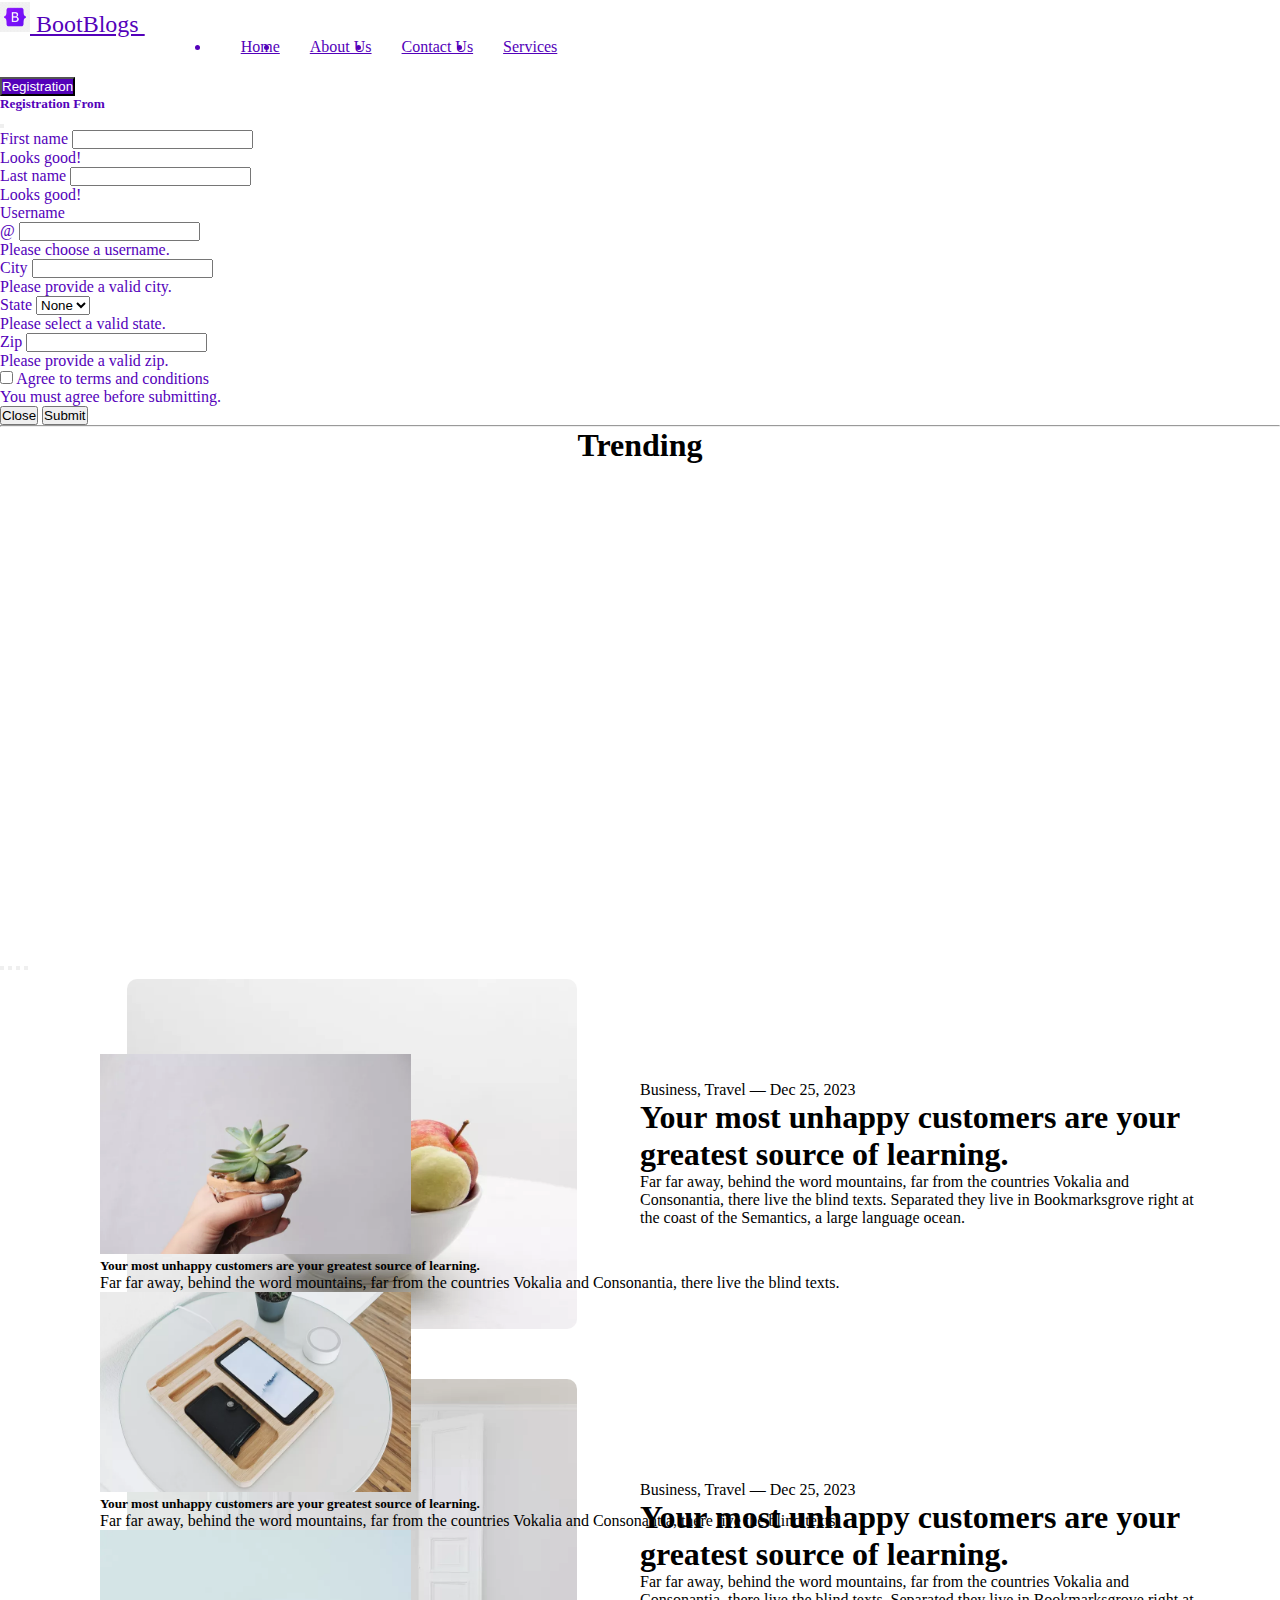
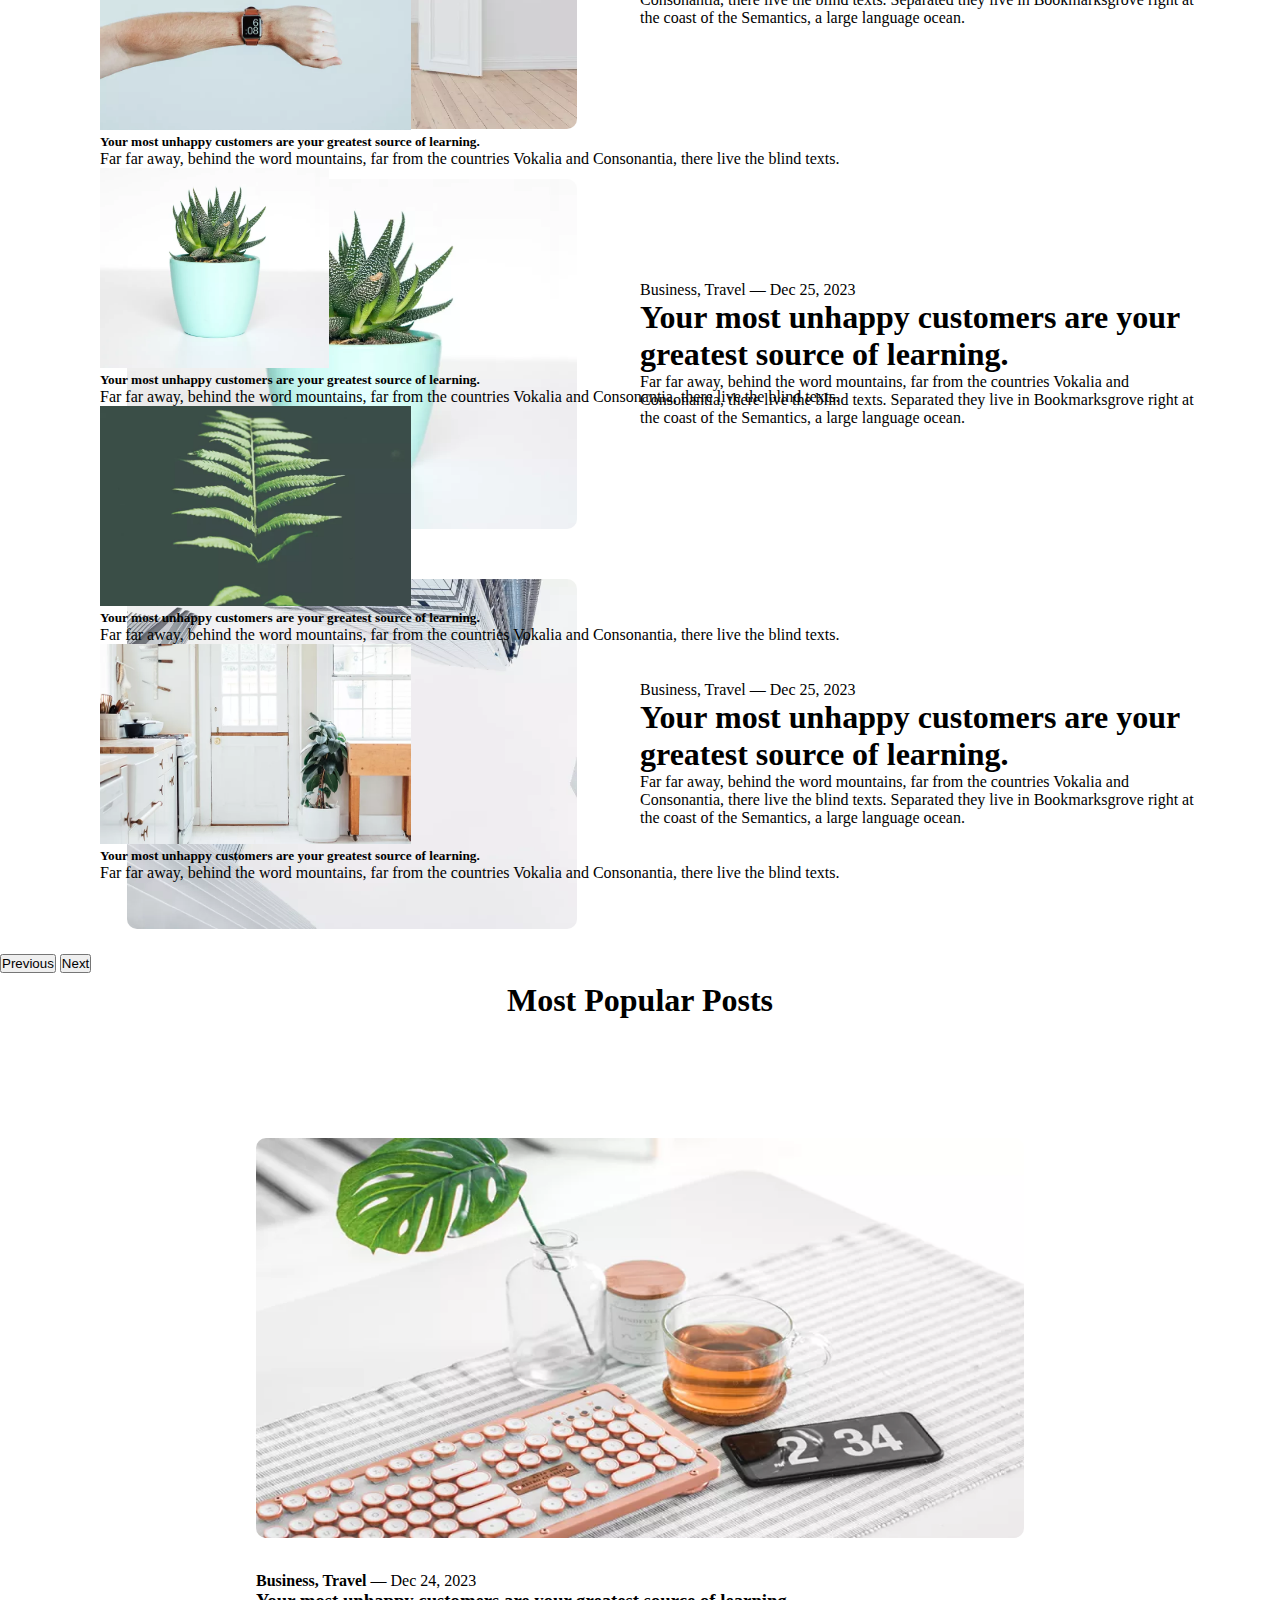
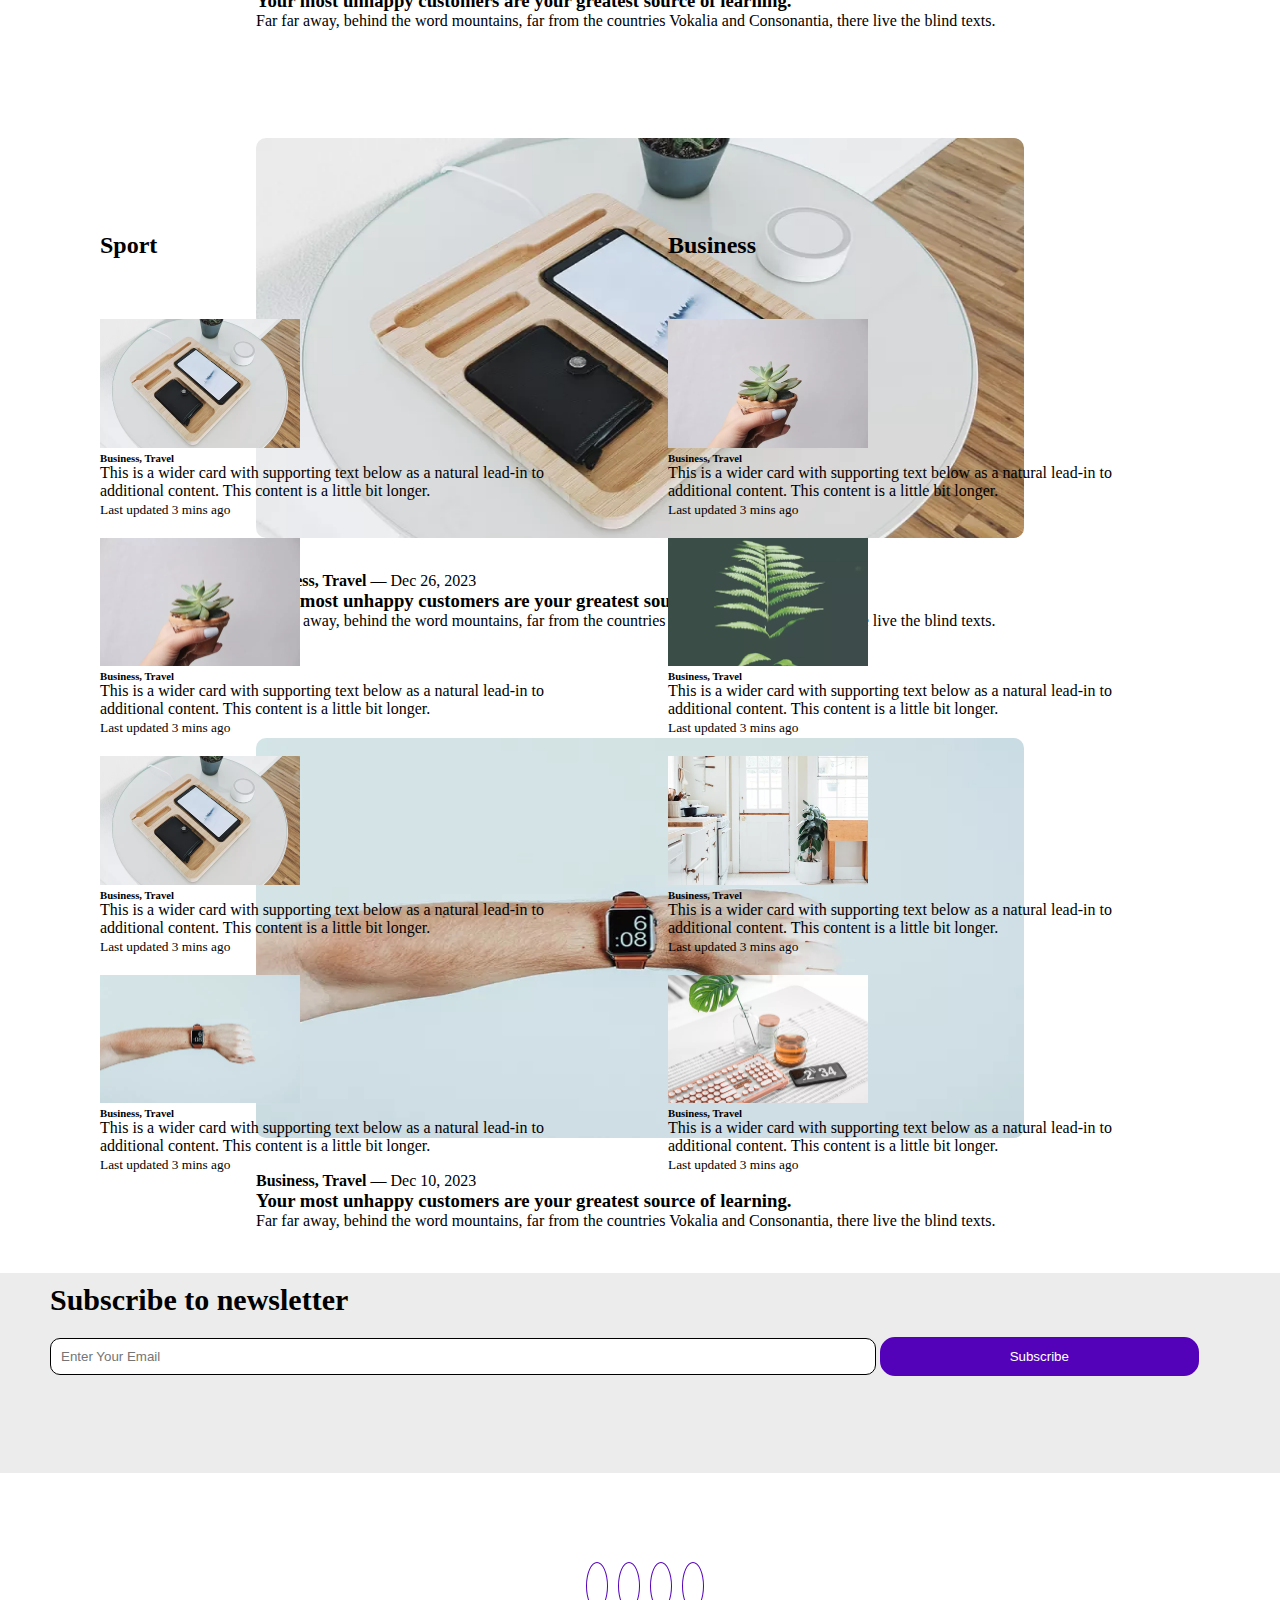
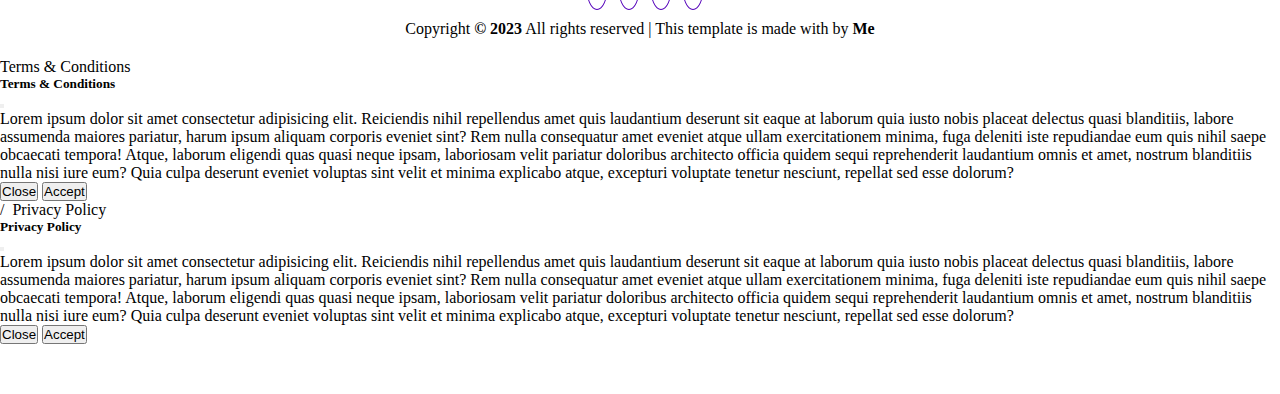
<file: Project01/index.html>
<!doctype html>
<html lang="en">

<head>
  <!-- Required meta tags -->
  <meta charset="utf-8">
  <meta name="viewport" content="width=device-width, initial-scale=1">

  <!-- Font awesome CDN -->

  <link rel="stylesheet" href="https://cdnjs.cloudflare.com/ajax/libs/font-awesome/6.5.1/css/all.min.css"
    integrity="sha512-DTOQO9RWCH3ppGqcWaEA1BIZOC6xxalwEsw9c2QQeAIftl+Vegovlnee1c9QX4TctnWMn13TZye+giMm8e2LwA=="
    crossorigin="anonymous" referrerpolicy="no-referrer" />

  <!-- Bootstrap CSS -->
  <link href="https://cdn.jsdelivr.net/npm/bootstrap@5.0.2/dist/css/bootstrap.min.css" rel="stylesheet"
    integrity="sha384-EVSTQN3/azprG1Anm3QDgpJLIm9Nao0Yz1ztcQTwFspd3yD65VohhpuuCOmLASjC" crossorigin="anonymous">
  <!-- External style sheet -->
  <link rel="stylesheet" href="index.css">

  <title>BootBlog</title>
</head>

<body>

  <!-- Nav Bar -->
  <header>
    <nav class="navbar navbar-expand-lg">
      <div class="container-fluid">
        <a class="navbar-brand" href="#">
          <img src="\Project01\Assets\download.png" alt="" width="30" height="30" class="d-inline-block align-text-top">
          BootBlogs
        </a>
        <button class="navbar-toggler" type="button" data-bs-toggle="collapse" data-bs-target="#navbarTogglerDemo02"
          aria-controls="navbarTogglerDemo02" aria-expanded="false" aria-label="Toggle navigation">
          <!-- <span class="navbar-toggler-icon"></span> -->
          <i class="fa-solid fa-bars"></i>

        </button>
        <div class="collapse navbar-collapse" id="navbarTogglerDemo02">
          <ul class="navbar-nav me-auto mb-2 mb-lg-0">
            <li class="nav-item">
              <a class="nav-link active" aria-current="page" href="index.html">Home</a>
            </li>
            <li class="nav-item">
              <a class="nav-link" href="index.html">About Us</a>
            </li>
            <li class="nav-item">
              <a class="nav-link" href="index.html">Contact Us</a>
            </li>
            <li class="nav-item">
              <a class="nav-link" href="index.html">Services</a>
            </li>
          </ul>
          <div class="social-icons">
            <i class="fa-brands fa-twitter"></i>
            <i class="fa-brands fa-facebook"></i>
            <i class="fa-brands fa-instagram"></i>




          </div>
          <!-- <form class="d-flex">
                  <input class="form-control me-2" type="search" placeholder="Search" aria-label="Search">
                  <button class="btn btn-outline-success" type="submit">Search</button>
                </form> -->
          <!-- Button trigger modal -->
          <button type="button" class="btn Registered-btn" data-bs-toggle="modal" data-bs-target="#staticBackdrop">
            Registration
          </button>

          <!-- Modal -->
          <div class="modal fade" id="staticBackdrop" data-bs-backdrop="static" data-bs-keyboard="false" tabindex="-1"
            aria-labelledby="staticBackdropLabel" aria-hidden="true">
            <div class="modal-dialog">
              <div class="modal-content">
                <div class="modal-header">
                  <h5 class="modal-title" id="staticBackdropLabel">Registration From</h5>
                  <button type="button" class="btn-close" data-bs-dismiss="modal" aria-label="Close"></button>
                </div>
                <div class="modal-body">
                  <form class="row g-3 needs-validation fromtag" novalidate>
                    <div class="col-md-4">
                      <label for="validationCustom01" class="form-label">First name</label>
                      <input type="text" class="form-control" id="validationCustom01" required>
                      <div class="valid-feedback">
                        Looks good!
                      </div>
                    </div>
                    <div class="col-md-4">
                      <label for="validationCustom02" class="form-label">Last name</label>
                      <input type="text" class="form-control" id="validationCustom02" required>
                      <div class="valid-feedback">
                        Looks good!
                      </div>
                    </div>
                    <div class="col-md-4">
                      <label for="validationCustomUsername" class="form-label">Username</label>
                      <div class="input-group has-validation">
                        <span class="input-group-text" id="inputGroupPrepend">@</span>
                        <input type="text" class="form-control" id="validationCustomUsername"
                          aria-describedby="inputGroupPrepend" required>
                        <div class="invalid-feedback">
                          Please choose a username.
                        </div>
                      </div>
                    </div>
                    <div class="col-md-6">
                      <label for="validationCustom03" class="form-label">City</label>
                      <input type="text" class="form-control" id="validationCustom03" required>
                      <div class="invalid-feedback">
                        Please provide a valid city.
                      </div>
                    </div>
                    <div class="col-md-3">
                      <label for="validationCustom04" class="form-label">State</label>
                      <select class="form-select" id="validationCustom04" required>
                        <option selected disabled value="">None</option>
                        <option>UP</option>

                      </select>
                      <div class="invalid-feedback">
                        Please select a valid state.
                      </div>
                    </div>
                    <div class="col-md-3">
                      <label for="validationCustom05" class="form-label">Zip</label>
                      <input type="text" class="form-control" id="validationCustom05" required>
                      <div class="invalid-feedback">
                        Please provide a valid zip.
                      </div>
                    </div>
                    <div class="col-12">
                      <div class="form-check">
                        <input class="form-check-input" type="checkbox" value="" id="invalidCheck" required>
                        <label class="form-check-label" for="invalidCheck">
                          Agree to terms and conditions
                        </label>
                        <div class="invalid-feedback">
                          You must agree before submitting.
                        </div>
                      </div>
                    </div>
                    <div class="modal-footer">
                      <button type="button" class="btn btn-secondary" data-bs-dismiss="modal">Close</button>
                      <input class="btn btn-primary" type="submit">
                    </div>

                  </form>
                </div>

              </div>
            </div>
          </div>
        </div>
      </div>
    </nav>





  </header>
  <hr>
  <main>
    <!-- Slider section -->
    <a href="BlogPost.html">
      <section>
        <h1 class="Slider-section-heading">Trending</h1>
        <div id="carouselExampleDark" class="carousel carousel-dark slide" data-bs-ride="carousel">
          <div class="carousel-indicators">
            <button type="button" data-bs-target="#carouselExampleDark" data-bs-slide-to="0" class="active"
              aria-current="true" aria-label="Slide 1"></button>
            <button type="button" data-bs-target="#carouselExampleDark" data-bs-slide-to="1"
              aria-label="Slide 2"></button>
            <button type="button" data-bs-target="#carouselExampleDark" data-bs-slide-to="2"
              aria-label="Slide 3"></button>
            <button type="button" data-bs-target="#carouselExampleDark" data-bs-slide-to="3"
              aria-label="Slide 3"></button>
          </div>
          <div class="carousel-inner">
            <div class="carousel-item active" data-bs-interval="10000">
              <div class="slider-container">
                <div class="slider-container01">
                  <img src="\Project01\Assets\slider-img03.jpg" alt="">
  
                </div>
                <div class="slider-container02">
                  <p>Business, Travel — Dec 25, 2023</p>
                  <h1>Your most unhappy customers are your greatest source of learning.</h1>
                  <p>Far far away, behind the word mountains, far from the countries Vokalia and Consonantia, there live
                    the blind texts. Separated they live in Bookmarksgrove right at the coast of the Semantics, a large
                    language ocean.</p>
  
                </div>
              </div>
  
            </div>
            <div class="carousel-item" data-bs-interval="2000">
              <div class="slider-container">
                <div class="slider-container01">
                  <img src="\Project01\Assets\slider-img01.jpg" alt="">
  
                </div>
                <div class="slider-container02">
                  <p>Business, Travel — Dec 25, 2023</p>
                  <h1>Your most unhappy customers are your greatest source of learning.</h1>
                  <p>Far far away, behind the word mountains, far from the countries Vokalia and Consonantia, there live
                    the blind texts. Separated they live in Bookmarksgrove right at the coast of the Semantics, a large
                    language ocean.</p>
  
                </div>
              </div>
  
            </div>
            <div class="carousel-item">
              <div class="slider-container">
                <div class="slider-container01">
                  <img src="\Project01\Assets\slider-img02.jpg" alt="">
  
                </div>
                <div class="slider-container02">
                  <p>Business, Travel — Dec 25, 2023</p>
                  <h1>Your most unhappy customers are your greatest source of learning.</h1>
                  <p>Far far away, behind the word mountains, far from the countries Vokalia and Consonantia, there live
                    the blind texts. Separated they live in Bookmarksgrove right at the coast of the Semantics, a large
                    language ocean.</p>
  
                </div>
              </div>
  
            </div>
            <div class="carousel-item">
              <div class="slider-container">
                <div class="slider-container01">
                  <img src="\Project01\Assets\slider-img0.jpg" alt="">
  
                </div>
                <div class="slider-container02">
                  <p>Business, Travel — Dec 25, 2023</p>
                  <h1>Your most unhappy customers are your greatest source of learning.</h1>
                  <p>Far far away, behind the word mountains, far from the countries Vokalia and Consonantia, there live
                    the blind texts. Separated they live in Bookmarksgrove right at the coast of the Semantics, a large
                    language ocean.</p>
  
                </div>
              </div>
  
            </div>
  
          </div>
          <button class="carousel-control-prev" type="button" data-bs-target="#carouselExampleDark" data-bs-slide="prev">
            <span class="carousel-control-prev-icon" aria-hidden="true"></span>
            <span class="visually-hidden">Previous</span>
          </button>
          <button class="carousel-control-next" type="button" data-bs-target="#carouselExampleDark" data-bs-slide="next">
            <span class="carousel-control-next-icon" aria-hidden="true"></span>
            <span class="visually-hidden">Next</span>
          </button>
        </div>
      </section>


    </a>


    <!-- Cards section -->
    <section class="Card-Section">
      <div class="row row-cols-1 row-cols-md-3 g-4">
        <div class="col">
          <div class="card">
            <img src="\Project01\Assets\Card-img01.jpg" class="card-img-top" alt="...">
            <div class="card-body">
                 <a href="BlogPost.html">
                  <h5 class="card-title">Your most unhappy customers are your greatest source of learning.</h5> 
                </a>
              <p class="card-text">Far far away, behind the word mountains, far from the countries Vokalia and
                Consonantia, there live the blind texts.</p>
            </div>
          </div>
        </div>
        <div class="col">
          <div class="card">
            <img src="\Project01\Assets\Card-img02.jpg" class="card-img-top" alt="...">
            <div class="card-body">
              <a href="BlogPost.html">
                <h5 class="card-title">Your most unhappy customers are your greatest source of learning.</h5> 
              </a>
              <p class="card-text">Far far away, behind the word mountains, far from the countries Vokalia and
                Consonantia, there live the blind texts.</p>
            </div>
          </div>
        </div>
        <div class="col">
          <div class="card">
            <img src="\Project01\Assets\Card-img03.jpg" class="card-img-top" alt="...">
            <div class="card-body">
              <a href="BlogPost.html">
                <h5 class="card-title">Your most unhappy customers are your greatest source of learning.</h5> 
              </a>
              <p class="card-text">Far far away, behind the word mountains, far from the countries Vokalia and
                Consonantia, there live the blind texts.</p>
            </div>
          </div>
        </div>
        <div class="col">
          <div class="card">
            <img src="\Project01\Assets\slider-img02.jpg" class="card-img-top" alt="...">
            <div class="card-body">
              <a href="BlogPost.html">
                <h5 class="card-title">Your most unhappy customers are your greatest source of learning.</h5> 
              </a>
              <p class="card-text">Far far away, behind the word mountains, far from the countries Vokalia and
                Consonantia, there live the blind texts.</p>
            </div>
          </div>
        </div>
        <div class="col">
          <div class="card">
            <img src="\Project01\Assets\Card-img04.jpg" class="card-img-top" alt="...">
            <div class="card-body">
              <a href="BlogPost.html">
                <h5 class="card-title">Your most unhappy customers are your greatest source of learning.</h5> 
              </a>
              <p class="card-text">Far far away, behind the word mountains, far from the countries Vokalia and
                Consonantia, there live the blind texts.</p>
            </div>
          </div>
        </div>
        <div class="col">
          <div class="card">
            <img src="\Project01\Assets\Card-img05.jpg" class="card-img-top" alt="...">
            <div class="card-body">
              <a href="BlogPost.html">
                <h5 class="card-title">Your most unhappy customers are your greatest source of learning.</h5> 
              </a>
              <p class="card-text">Far far away, behind the word mountains, far from the countries Vokalia and
                Consonantia, there live the blind texts.</p>
            </div>
          </div>
        </div>
      </div>

    </section>

    <!-- second Slider section  -->
    <section class="second-slider-section">
      <h1 class="second-slider-section-heading">Most Popular Posts</h1>
      <div id="carouselExampleFade" class="carousel slide carousel-fade" data-bs-ride="carousel">
        <div class="carousel-inner">
          <div class="carousel-item active">
            <div class="second-slider-container">
              <div>
                <img src="\Project01\Assets\Card-img06.jpg" alt="">
                <p><b>Business, Travel</b> — Dec 24, 2023</p>
                <a href="BlogPost.html">
                  <h3>Your most unhappy customers are your greatest source of learning.</h3> 
                </a>
                <p>Far far away, behind the word mountains, far from the countries Vokalia and Consonantia, there live
                  the blind texts.</p>
              </div>



            </div>

          </div>
          <div class="carousel-item">
            <div class="second-slider-container">
              <div>
                <img src="\Project01\Assets\Card-img02.jpg" alt="">
                <p><b>Business, Travel</b> — Dec 26, 2023</p>
                <a href="BlogPost.html">
                  <h3>Your most unhappy customers are your greatest source of learning.</h3> 
                </a>
                <p>Far far away, behind the word mountains, far from the countries Vokalia and Consonantia, there live
                  the blind texts.</p>
              </div>



            </div>





          </div>
          <div class="carousel-item">
            <div class="second-slider-container">
              <div>
                <img src="\Project01\Assets\Card-img03.jpg" alt="">
                <p><b>Business, Travel</b> — Dec 10, 2023</p>
                <a href="BlogPost.html">
                  <h3>Your most unhappy customers are your greatest source of learning.</h3> 
                </a>
                <p>Far far away, behind the word mountains, far from the countries Vokalia and Consonantia, there live
                  the blind texts.</p>
              </div>



            </div>
          </div>

        </div>

      </div>

      </div>

    </section>

    <!-- Sports & Business sections -->
    <section class="SportsandBusiness-sections">
      <div class="Sport-container">
        <h1 class="Sport-container-heading">Sport</h1>
        <div class="card mb-3" style="max-width: 450px;">
          <div class="row g-0">
            <div class="col-md-4">
              <img src="\Project01\Assets\Card-img02.jpg" class="img-fluid rounded-start" alt="...">
            </div>
            <div class="col-md-8">
              <div class="card-body">
                <a href="BlogPost.html">
                  <h6  class="card-title">Business, Travel</h6> 
                </a>
                <p class="card-text">This is a wider card with supporting text below as a natural lead-in to additional
                  content. This content is a little bit longer.</p>
                <p class="card-text"><small class="text-muted">Last updated 3 mins ago</small></p>
              </div>
            </div>
          </div>
        </div>
        <div class="card mb-3" style="max-width: 450px;">
          <div class="row g-0">
            <div class="col-md-4">
              <img src="\Project01\Assets\Card-img01.jpg" class="img-fluid rounded-start" alt="...">
            </div>
            <div class="col-md-8">
              <div class="card-body">
                <a href="BlogPost.html">
                  <h6  class="card-title">Business, Travel</h6> 
                </a>
                <p class="card-text">This is a wider card with supporting text below as a natural lead-in to additional
                  content. This content is a little bit longer.</p>
                <p class="card-text"><small class="text-muted">Last updated 3 mins ago</small></p>
              </div>
            </div>
          </div>
        </div>
        <div class="card mb-3" style="max-width: 450px;">
          <div class="row g-0">
            <div class="col-md-4">
              <img src="\Project01\Assets\Card-img02.jpg" class="img-fluid rounded-start" alt="...">
            </div>
            <div class="col-md-8">
              <div class="card-body">
                <a href="BlogPost.html">
                  <h6  class="card-title">Business, Travel</h6> 
                </a>
                <p class="card-text">This is a wider card with supporting text below as a natural lead-in to additional
                  content. This content is a little bit longer.</p>
                <p class="card-text"><small class="text-muted">Last updated 3 mins ago</small></p>
              </div>
            </div>
          </div>
        </div>
        <div class="card mb-3" style="max-width: 450px;">
          <div class="row g-0">
            <div class="col-md-4">
              <img src="\Project01\Assets\Card-img03.jpg" class="img-fluid rounded-start" alt="...">
            </div>
            <div class="col-md-8">
              <div class="card-body">
                <a href="BlogPost.html">
                  <h6  class="card-title">Business, Travel</h6> 
                </a>
                <p class="card-text">This is a wider card with supporting text below as a natural lead-in to additional
                  content. This content is a little bit longer.</p>
                <p class="card-text"><small class="text-muted">Last updated 3 mins ago</small></p>
              </div>
            </div>
          </div>
        </div>



      </div>
      <div class="Business-container">
        <h1 class="Sport-container-heading">Business</h1>
        <div class="card mb-3" style="max-width: 450px;">
          <div class="row g-0">
            <div class="col-md-4">
              <img src="\Project01\Assets\Card-img01.jpg" class="img-fluid rounded-start" alt="...">
            </div>
            <div class="col-md-8">
              <div class="card-body">
                <a href="BlogPost.html">
                  <h6  class="card-title">Business, Travel</h6> 
                </a>
                <p class="card-text">This is a wider card with supporting text below as a natural lead-in to additional
                  content. This content is a little bit longer.</p>
                <p class="card-text"><small class="text-muted">Last updated 3 mins ago</small></p>
              </div>
            </div>
          </div>
        </div>
        <div class="card mb-3" style="max-width: 450px;">
          <div class="row g-0">
            <div class="col-md-4">
              <img src="\Project01\Assets\Card-img04.jpg" class="img-fluid rounded-start" alt="...">
            </div>
            <div class="col-md-8">
              <div class="card-body">
                <a href="BlogPost.html">
                  <h6  class="card-title">Business, Travel</h6> 
                </a>
                <p class="card-text">This is a wider card with supporting text below as a natural lead-in to additional
                  content. This content is a little bit longer.</p>
                <p class="card-text"><small class="text-muted">Last updated 3 mins ago</small></p>
              </div>
            </div>
          </div>
        </div>
        <div class="card mb-3" style="max-width: 450px;">
          <div class="row g-0">
            <div class="col-md-4">
              <img src="\Project01\Assets\Card-img05.jpg" class="img-fluid rounded-start" alt="...">
            </div>
            <div class="col-md-8">
              <div class="card-body">
                <a href="BlogPost.html">
                  <h6  class="card-title">Business, Travel</h6> 
                </a>
                <p class="card-text">This is a wider card with supporting text below as a natural lead-in to additional
                  content. This content is a little bit longer.</p>
                <p class="card-text"><small class="text-muted">Last updated 3 mins ago</small></p>
              </div>
            </div>
          </div>
        </div>
        <div class="card mb-3" style="max-width: 450px;">
          <div class="row g-0">
            <div class="col-md-4">
              <img src="\Project01\Assets\Card-img06.jpg" class="img-fluid rounded-start" alt="...">
            </div>
            <div class="col-md-8">
              <div class="card-body">
                <a href="BlogPost.html">
                  <h6  class="card-title">Business, Travel</h6> 
                </a>
                <p class="card-text">This is a wider card with supporting text below as a natural lead-in to additional
                  content. This content is a little bit longer.</p>
                <p class="card-text"><small class="text-muted">Last updated 3 mins ago</small></p>
              </div>
            </div>
          </div>
        </div>



      </div>

    </section>

    <!-- subscribe section -->
    <section class="Subscribe-section">
      <h1 class="Subscribe-section-heading">Subscribe to newsletter</h1>
      <div class="Subscribe-section-container">
        <input type="email" name="" id="" placeholder="Enter Your Email">
        <button>Subscribe</button>

      </div>

    </section>





  </main>
  <footer class="Footer-section">
    <div class="Footer-section-container">
      <div>
        <i class="fa-brands fa-linkedin"></i>
        <i class="fa-brands fa-github"></i>
        <i class="fa-brands fa-facebook"></i>
        <i class="fa-brands fa-twitter"></i>

      </div>
      <p>Copyright <b>© 2023</b> All rights reserved | This template is made with by <strong>Me</strong></p>
      <div>
        <span  data-bs-toggle="modal" data-bs-target="#exampleModal">
          Terms & Conditions
        </span>
  
        <!-- Modal -->
        <div class="modal fade" id="exampleModal" tabindex="-1" aria-labelledby="exampleModalLabel" aria-hidden="true">
          <div class="modal-dialog">
            <div class="modal-content">
              <div class="modal-header">
                <h5 class="modal-title" id="exampleModalLabel">Terms & Conditions</h5>
                <button type="button" class="btn-close" data-bs-dismiss="modal" aria-label="Close"></button>
              </div>
              <div class="modal-body">
                Lorem ipsum dolor sit amet consectetur adipisicing elit. Reiciendis nihil repellendus amet quis laudantium deserunt sit eaque at laborum quia iusto nobis placeat delectus quasi blanditiis, labore assumenda maiores pariatur, harum ipsum aliquam corporis eveniet sint? Rem nulla consequatur amet eveniet atque ullam exercitationem minima, fuga deleniti iste repudiandae eum quis nihil saepe obcaecati tempora! Atque, laborum eligendi quas quasi neque ipsam, laboriosam velit pariatur doloribus architecto officia quidem sequi reprehenderit laudantium omnis et amet, nostrum blanditiis nulla nisi iure eum? Quia culpa deserunt eveniet voluptas sint velit et minima explicabo atque, excepturi voluptate tenetur nesciunt, repellat sed esse dolorum?
              </div>
              <div class="modal-footer">
                <button type="button" class="btn btn-secondary" data-bs-dismiss="modal">Close</button>
                <button type="button" class="btn btn-primary" data-bs-dismiss="modal">Accept</button>
              </div>
            </div>
          </div>
        </div>
        <span  data-bs-toggle="modal" data-bs-target="#exampleModal">
           / &nbsp;Privacy Policy
        </span>
  
        <!-- Modal -->
        <div class="modal fade" id="exampleModal" tabindex="-1" aria-labelledby="exampleModalLabel" aria-hidden="true">
          <div class="modal-dialog">
            <div class="modal-content">
              <div class="modal-header">
                <h5 class="modal-title" id="exampleModalLabel">Privacy Policy</h5>
                <button type="button" class="btn-close" data-bs-dismiss="modal" aria-label="Close"></button>
              </div>
              <div class="modal-body">
                Lorem ipsum dolor sit amet consectetur adipisicing elit. Reiciendis nihil repellendus amet quis laudantium deserunt sit eaque at laborum quia iusto nobis placeat delectus quasi blanditiis, labore assumenda maiores pariatur, harum ipsum aliquam corporis eveniet sint? Rem nulla consequatur amet eveniet atque ullam exercitationem minima, fuga deleniti iste repudiandae eum quis nihil saepe obcaecati tempora! Atque, laborum eligendi quas quasi neque ipsam, laboriosam velit pariatur doloribus architecto officia quidem sequi reprehenderit laudantium omnis et amet, nostrum blanditiis nulla nisi iure eum? Quia culpa deserunt eveniet voluptas sint velit et minima explicabo atque, excepturi voluptate tenetur nesciunt, repellat sed esse dolorum?
              </div>
              <div class="modal-footer">
                <button type="button" class="btn btn-secondary" data-bs-dismiss="modal">Close</button>
                <button type="button" class="btn btn-primary" data-bs-dismiss="modal">Accept</button>
              </div>
            </div>
          </div>
        </div>
      </div>




    </div>


    </div>

  </footer>










  <!-- Option 1: Bootstrap Bundle with Popper -->
  <script src="https://cdn.jsdelivr.net/npm/bootstrap@5.0.2/dist/js/bootstrap.bundle.min.js"
    integrity="sha384-MrcW6ZMFYlzcLA8Nl+NtUVF0sA7MsXsP1UyJoMp4YLEuNSfAP+JcXn/tWtIaxVXM"
    crossorigin="anonymous"></script>

  <!-- Exnernal script -->
  <script>
    // Example starter JavaScript for disabling form submissions if there are invalid fields
    (function () {
      'use strict'

      // Fetch all the forms we want to apply custom Bootstrap validation styles to
      var forms = document.querySelectorAll('.needs-validation')
      var modal = document.querySelector('.modal')
      var body = document.querySelector('body')

      // Loop over them and prevent submission
      Array.prototype.slice.call(forms)
        .forEach(function (form) {
          form.addEventListener('submit', function (event) {
            if (!form.checkValidity()) {
              event.preventDefault()
              event.stopPropagation()

            } else {
              alert("User Registered SuccessFully!!!")
              document.querySelector(".fromtag").reset()





            }

            form.classList.add('was-validated')
          }, false)
        })
    })()
  </script>


</body>


</html>
</file>
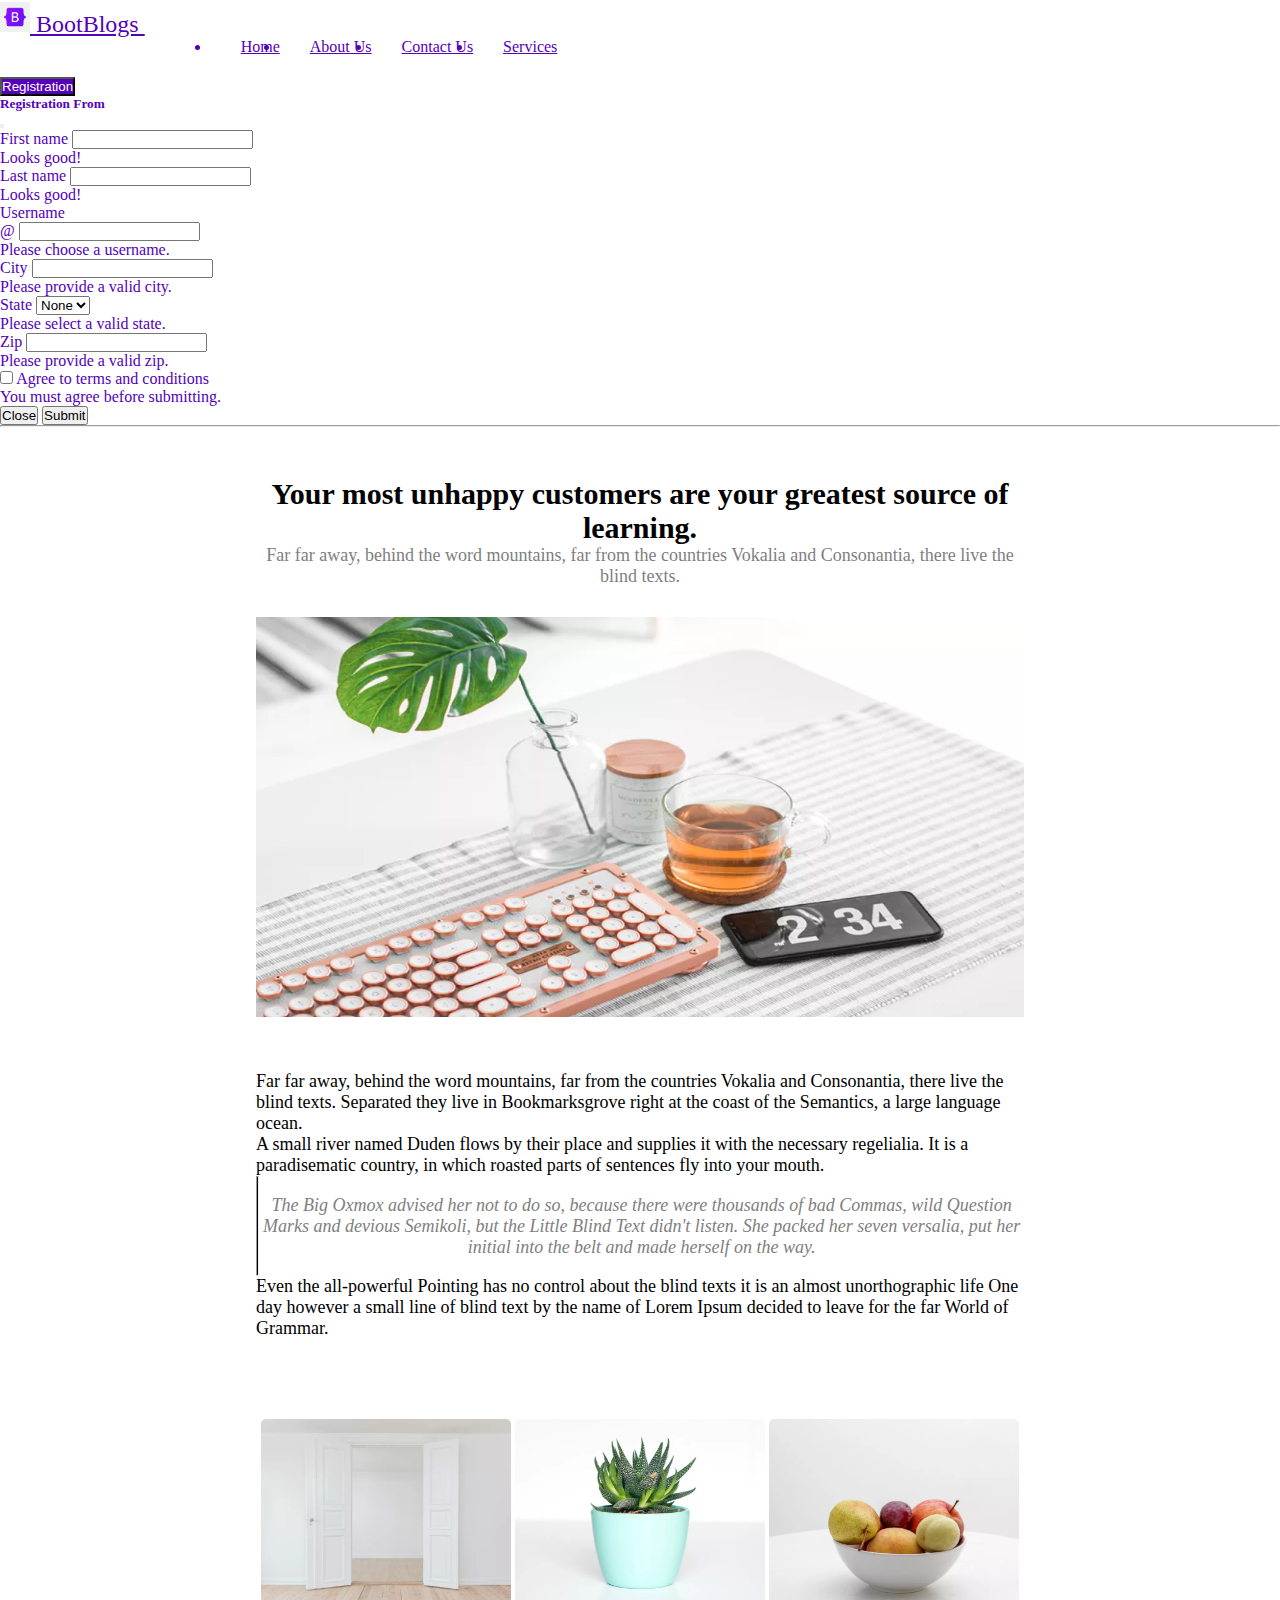
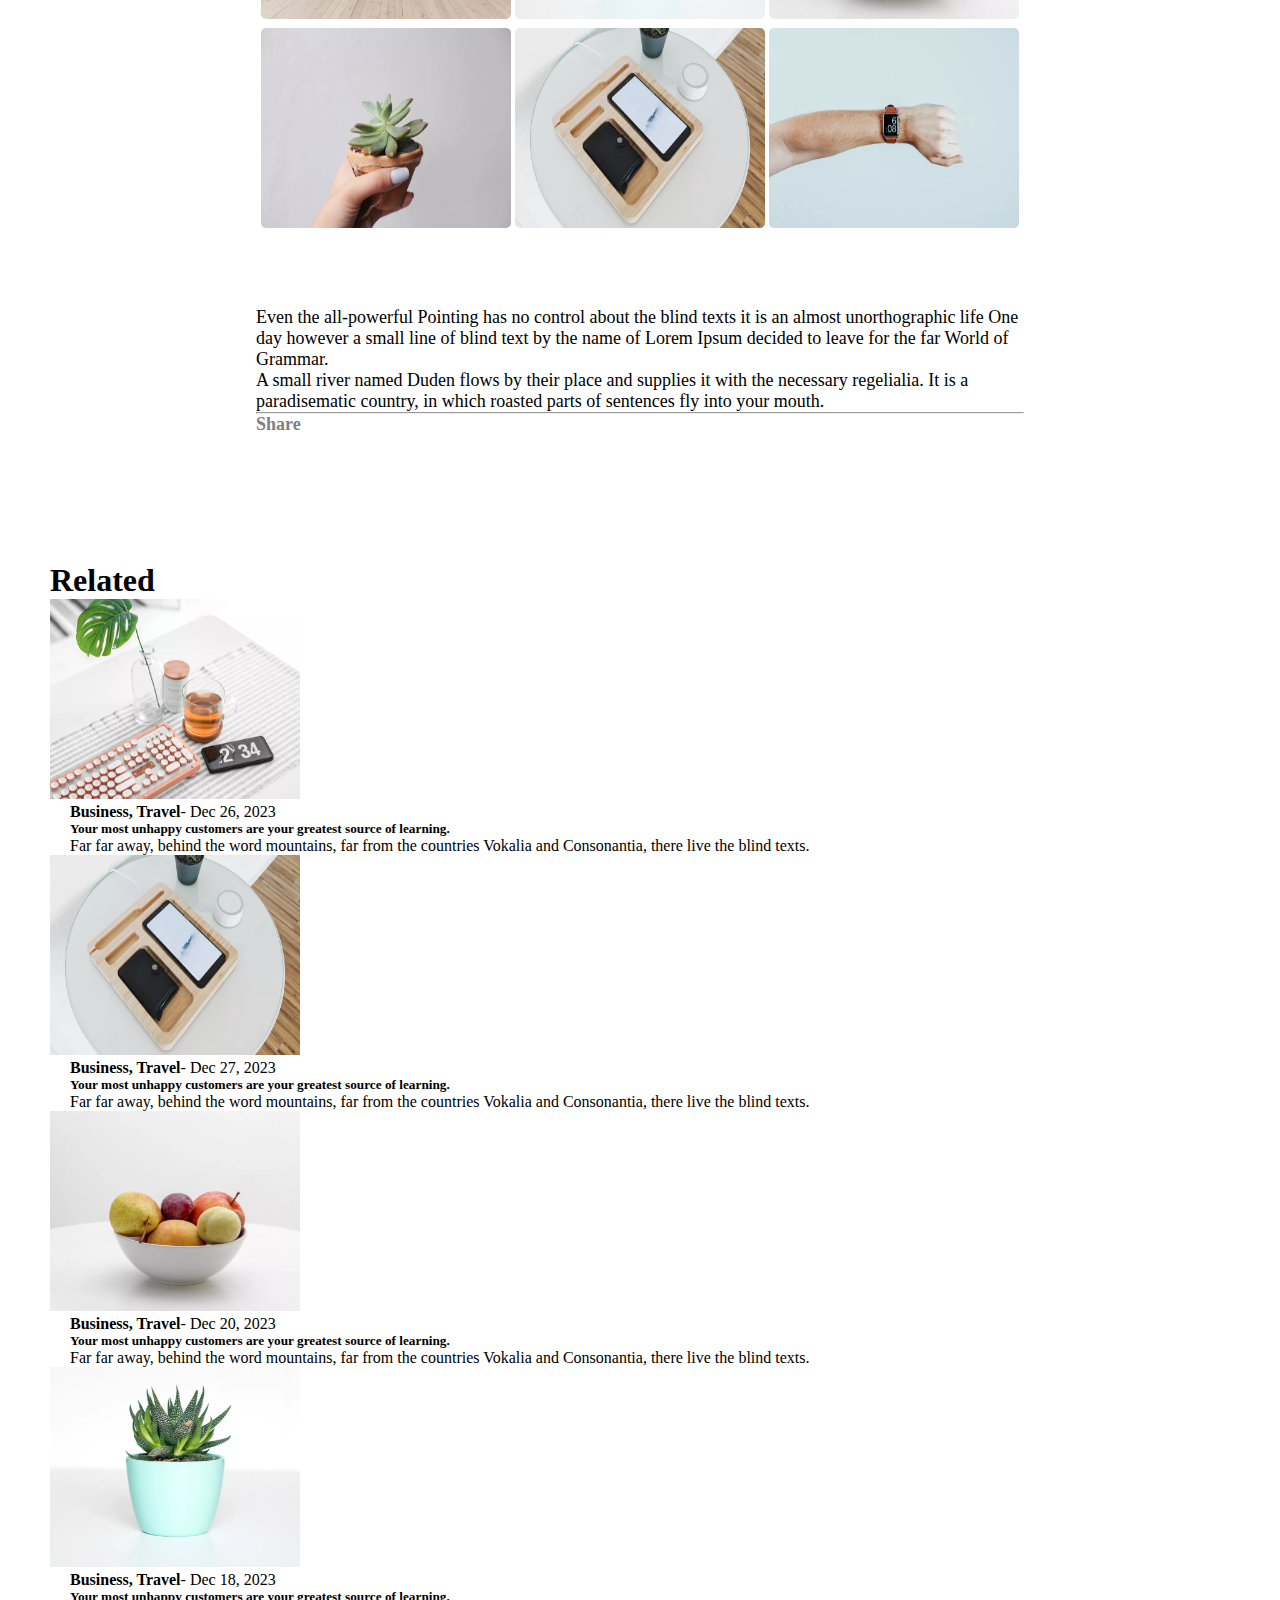
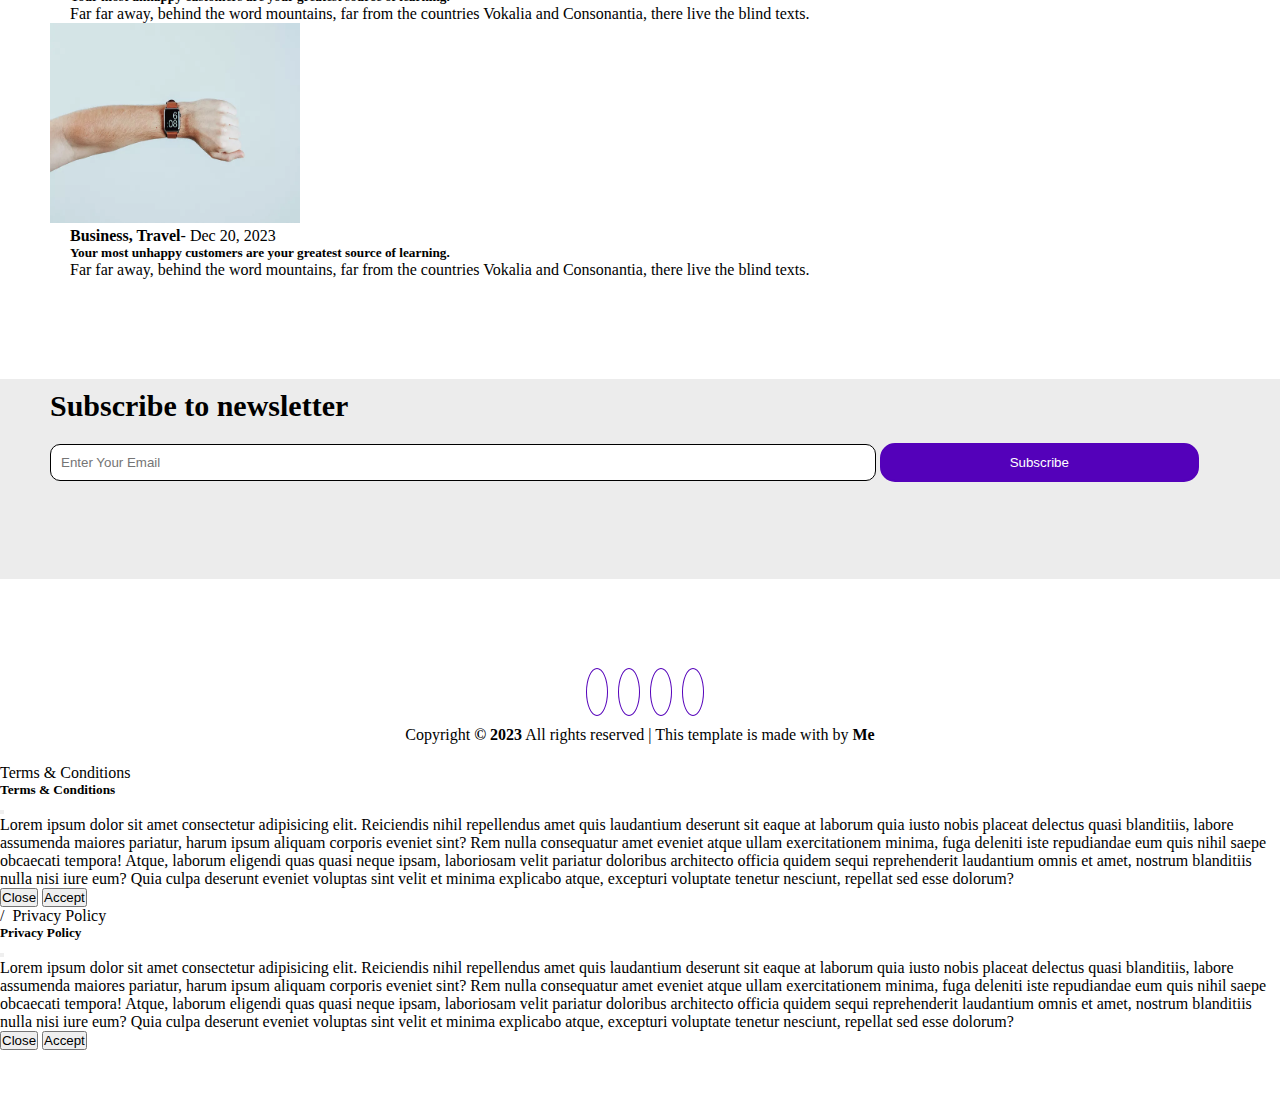
<file: Project01/BlogPost.html>
<!doctype html>
<html lang="en">

<head>
  <!-- Required meta tags -->
  <meta charset="utf-8">
  <meta name="viewport" content="width=device-width, initial-scale=1">

  <!-- Font awesome CDN -->

  <link rel="stylesheet" href="https://cdnjs.cloudflare.com/ajax/libs/font-awesome/6.5.1/css/all.min.css"
    integrity="sha512-DTOQO9RWCH3ppGqcWaEA1BIZOC6xxalwEsw9c2QQeAIftl+Vegovlnee1c9QX4TctnWMn13TZye+giMm8e2LwA=="
    crossorigin="anonymous" referrerpolicy="no-referrer" />

  <!-- Bootstrap CSS -->
  <link href="https://cdn.jsdelivr.net/npm/bootstrap@5.0.2/dist/css/bootstrap.min.css" rel="stylesheet"
    integrity="sha384-EVSTQN3/azprG1Anm3QDgpJLIm9Nao0Yz1ztcQTwFspd3yD65VohhpuuCOmLASjC" crossorigin="anonymous">

  <link rel="stylesheet" href="Blogpost.css">


  <title>BootBlog</title>
</head>

<body>
  <header>
    <nav class="navbar navbar-expand-lg">
      <div class="container-fluid">
        <a class="navbar-brand" href="#">
          <img src="\Project01\Assets\download.png" alt="" width="30" height="30" class="d-inline-block align-text-top">
          BootBlogs
        </a>
        <button class="navbar-toggler" type="button" data-bs-toggle="collapse" data-bs-target="#navbarTogglerDemo02"
          aria-controls="navbarTogglerDemo02" aria-expanded="false" aria-label="Toggle navigation">
          <!-- <span class="navbar-toggler-icon"></span> -->
          <i class="fa-solid fa-bars"></i>

        </button>
        <div class="collapse navbar-collapse" id="navbarTogglerDemo02">
          <ul class="navbar-nav me-auto mb-2 mb-lg-0">
            <li class="nav-item">
              <a class="nav-link active" aria-current="page" href="index.html">Home</a>
            </li>
            <li class="nav-item">
              <a class="nav-link" href="BlogPost.html">About Us</a>
            </li>
            <li class="nav-item">
              <a class="nav-link" href="BlogPost.html">Contact Us</a>
            </li>
            <li class="nav-item">
              <a class="nav-link" href="BlogPost.html">Services</a>
            </li>
          </ul>
          <div class="social-icons">
            <i class="fa-brands fa-twitter"></i>
            <i class="fa-brands fa-facebook"></i>
            <i class="fa-brands fa-instagram"></i>




          </div>
          <!-- <form class="d-flex">
                      <input class="form-control me-2" type="search" placeholder="Search" aria-label="Search">
                      <button class="btn btn-outline-success" type="submit">Search</button>
                    </form> -->
          <!-- Button trigger modal -->
          <button type="button" class="btn Registered-btn" data-bs-toggle="modal" data-bs-target="#staticBackdrop">
            Registration
          </button>

          <!-- Modal -->
          <div class="modal fade" id="staticBackdrop" data-bs-backdrop="static" data-bs-keyboard="false" tabindex="-1"
            aria-labelledby="staticBackdropLabel" aria-hidden="true">
            <div class="modal-dialog">
              <div class="modal-content">
                <div class="modal-header">
                  <h5 class="modal-title" id="staticBackdropLabel">Registration From</h5>
                  <button type="button" class="btn-close" data-bs-dismiss="modal" aria-label="Close"></button>
                </div>
                <div class="modal-body">
                  <form class="row g-3 needs-validation fromtag" novalidate>
                    <div class="col-md-4">
                      <label for="validationCustom01" class="form-label">First name</label>
                      <input type="text" class="form-control" id="validationCustom01" required>
                      <div class="valid-feedback">
                        Looks good!
                      </div>
                    </div>
                    <div class="col-md-4">
                      <label for="validationCustom02" class="form-label">Last name</label>
                      <input type="text" class="form-control" id="validationCustom02" required>
                      <div class="valid-feedback">
                        Looks good!
                      </div>
                    </div>
                    <div class="col-md-4">
                      <label for="validationCustomUsername" class="form-label">Username</label>
                      <div class="input-group has-validation">
                        <span class="input-group-text" id="inputGroupPrepend">@</span>
                        <input type="text" class="form-control" id="validationCustomUsername"
                          aria-describedby="inputGroupPrepend" required>
                        <div class="invalid-feedback">
                          Please choose a username.
                        </div>
                      </div>
                    </div>
                    <div class="col-md-6">
                      <label for="validationCustom03" class="form-label">City</label>
                      <input type="text" class="form-control" id="validationCustom03" required>
                      <div class="invalid-feedback">
                        Please provide a valid city.
                      </div>
                    </div>
                    <div class="col-md-3">
                      <label for="validationCustom04" class="form-label">State</label>
                      <select class="form-select" id="validationCustom04" required>
                        <option selected disabled value="">None</option>
                        <option>UP</option>

                      </select>
                      <div class="invalid-feedback">
                        Please select a valid state.
                      </div>
                    </div>
                    <div class="col-md-3">
                      <label for="validationCustom05" class="form-label">Zip</label>
                      <input type="text" class="form-control" id="validationCustom05" required>
                      <div class="invalid-feedback">
                        Please provide a valid zip.
                      </div>
                    </div>
                    <div class="col-12">
                      <div class="form-check">
                        <input class="form-check-input" type="checkbox" value="" id="invalidCheck" required>
                        <label class="form-check-label" for="invalidCheck">
                          Agree to terms and conditions
                        </label>
                        <div class="invalid-feedback">
                          You must agree before submitting.
                        </div>
                      </div>
                    </div>
                    <div class="modal-footer">
                      <button type="button" class="btn btn-secondary" data-bs-dismiss="modal">Close</button>
                      <input class="btn btn-primary" type="submit">
                    </div>

                  </form>
                </div>

              </div>
            </div>
          </div>
        </div>
      </div>
    </nav>





  </header>
  <hr>
  <main>
    <!-- Blog section -->

    <section class="Blog-section">
      <div class="Blog-section-container">
        <div>
          <h1>Your most unhappy customers are your greatest source of learning.</h1>
          <p>Far far away, behind the word mountains, far from the countries Vokalia and Consonantia, there live the
            blind texts.</p>

        </div>
        <img src="\Project01\Assets\Card-img06.jpg" alt="">
        <p>Far far away, behind the word mountains, far from the countries Vokalia and Consonantia, there live the blind
          texts. Separated they live in Bookmarksgrove right at the coast of the Semantics, a large language ocean.</p>
        <p>A small river named Duden flows by their place and supplies it with the necessary regelialia. It is a
          paradisematic country, in which roasted parts of sentences fly into your mouth.</p>
        <div class="italic-content">
          <hr>
          <p><i>The Big Oxmox advised her not to do so, because there were thousands of bad Commas, wild Question Marks
              and devious Semikoli, but the Little Blind Text didn't listen. She packed her seven versalia, put her
              initial into the belt and made herself on the way.</i></p>

        </div>
        <p>Even the all-powerful Pointing has no control about the blind texts it is an almost unorthographic life One
          day however a small line of blind text by the name of Lorem Ipsum decided to leave for the far World of
          Grammar.</p>

        <div class="Photos-Gallery">
          <div class="Photos-Gallery-containers">
            <div class="Photos-Gallery-container01">
              <img src="\Project01\Assets\slider-img01.jpg" alt="">
              <img src="\Project01\Assets\slider-img02.jpg" alt="">
              <img src="\Project01\Assets\slider-img03.jpg" alt="">

            </div>
          </div>
          <div class="Photos-Gallery-containers">
            <div class="Photos-Gallery-container01">
              <img src="\Project01\Assets\Card-img01.jpg" alt="">
              <img src="\Project01\Assets\Card-img02.jpg" alt="">
              <img src="\Project01\Assets\Card-img03.jpg" alt="">

            </div>
          </div>



        </div>

        <p>Even the all-powerful Pointing has no control about the blind texts it is an almost unorthographic life One
          day however a small line of blind text by the name of Lorem Ipsum decided to leave for the far World of
          Grammar.</p>

        <p>
          A small river named Duden flows by their place and supplies it with the necessary regelialia. It is a paradisematic country, in which roasted parts of sentences fly into your mouth.
        </p>
        <hr>
        <p style="font-size: large; font-weight: 600; color: grey;">Share</p>
        <div class="share-icons">
          <i class="fa-brands fa-linkedin"></i>
          <i class="fa-brands fa-github"></i>
          <i class="fa-brands fa-facebook"></i>
          <i class="fa-brands fa-twitter"></i>


        </div>








    </section>

    <section class="Related-post-section">
      <h1>Related</h1>
      <div class="card mb-3" >
        <div class="row g-0">
          <div class="col-md-3">
            <img src="\Project01\Assets\Card-img06.jpg" alt="...">
          </div>
          <div class="col-md-8">
            <div class="card-body">
              <p><strong>Business, Travel</strong>- Dec 26, 2023</p>
              <h5>Your most unhappy customers are your greatest source of learning.</h5>
              <p>Far far away, behind the word mountains, far from the countries Vokalia and Consonantia, there live the blind texts.</p>

            </div>
          </div>
        </div>
      </div>
      <div class="card mb-3">
        <div class="row g-0">
          <div class="col-md-3">
            <img src="\Project01\Assets\Card-img02.jpg" alt="...">
          </div>
          <div class="col-md-8">
            <div class="card-body">
              <p><strong>Business, Travel</strong>- Dec 27, 2023</p>
              <h5>Your most unhappy customers are your greatest source of learning.</h5>
              <p>Far far away, behind the word mountains, far from the countries Vokalia and Consonantia, there live the blind texts.</p>

            </div>
          </div>
        </div>
      </div>
      <div class="card mb-3" >
        <div class="row g-0">
          <div class="col-md-3">
            <img src="\Project01\Assets\slider-img03.jpg" alt="...">
          </div>
          <div class="col-md-8">
            <div class="card-body">
              <p><strong>Business, Travel</strong>- Dec 20, 2023</p>
              <h5>Your most unhappy customers are your greatest source of learning.</h5>
              <p>Far far away, behind the word mountains, far from the countries Vokalia and Consonantia, there live the blind texts.</p>

            </div>
          </div>
        </div>
      </div>
      <div class="card mb-3" >
        <div class="row g-0">
          <div class="col-md-3">
            <img src="\Project01\Assets\slider-img02.jpg" alt="...">
          </div>
          <div class="col-md-8">
            <div class="card-body">
              <p><strong>Business, Travel</strong>- Dec 18, 2023</p>
              <h5>Your most unhappy customers are your greatest source of learning.</h5>
              <p>Far far away, behind the word mountains, far from the countries Vokalia and Consonantia, there live the blind texts.</p>

            </div>
          </div>
        </div>
      </div>
      <div class="card mb-3">
        <div class="row g-0">
          <div class="col-md-3">
            <img src="\Project01\Assets\Card-img03.jpg" alt="...">
          </div>
          <div class="col-md-8">
            <div class="card-body">
              <p><strong>Business, Travel</strong>- Dec 20, 2023</p>
              <h5>Your most unhappy customers are your greatest source of learning.</h5>
              <p>Far far away, behind the word mountains, far from the countries Vokalia and Consonantia, there live the blind texts.</p>

            </div>
          </div>
        </div>
      </div>
      


    </section>



    <!-- subscribe section -->
    <section class="Subscribe-section">
      <h1 class="Subscribe-section-heading">Subscribe to newsletter</h1>
      <div class="Subscribe-section-container">
        <input type="email" name="" id="" placeholder="Enter Your Email">
        <button>Subscribe</button>

      </div>

    </section>

  </main>
  <footer class="Footer-section">
    <div class="Footer-section-container">
      <div>
        <i class="fa-brands fa-linkedin"></i>
        <i class="fa-brands fa-github"></i>
        <i class="fa-brands fa-facebook"></i>
        <i class="fa-brands fa-twitter"></i>

      </div>
      <p>Copyright <b>© 2023</b> All rights reserved | This template is made with by <strong>Me</strong></p>
      <div>
        <span data-bs-toggle="modal" data-bs-target="#exampleModal">
          Terms & Conditions
        </span>

        <!-- Modal -->
        <div class="modal fade" id="exampleModal" tabindex="-1" aria-labelledby="exampleModalLabel" aria-hidden="true">
          <div class="modal-dialog">
            <div class="modal-content">
              <div class="modal-header">
                <h5 class="modal-title" id="exampleModalLabel">Terms & Conditions</h5>
                <button type="button" class="btn-close" data-bs-dismiss="modal" aria-label="Close"></button>
              </div>
              <div class="modal-body">
                Lorem ipsum dolor sit amet consectetur adipisicing elit. Reiciendis nihil repellendus amet quis
                laudantium deserunt sit eaque at laborum quia iusto nobis placeat delectus quasi blanditiis, labore
                assumenda maiores pariatur, harum ipsum aliquam corporis eveniet sint? Rem nulla consequatur amet
                eveniet atque ullam exercitationem minima, fuga deleniti iste repudiandae eum quis nihil saepe obcaecati
                tempora! Atque, laborum eligendi quas quasi neque ipsam, laboriosam velit pariatur doloribus architecto
                officia quidem sequi reprehenderit laudantium omnis et amet, nostrum blanditiis nulla nisi iure eum?
                Quia culpa deserunt eveniet voluptas sint velit et minima explicabo atque, excepturi voluptate tenetur
                nesciunt, repellat sed esse dolorum?
              </div>
              <div class="modal-footer">
                <button type="button" class="btn btn-secondary" data-bs-dismiss="modal">Close</button>
                <button type="button" class="btn btn-primary" data-bs-dismiss="modal">Accept</button>
              </div>
            </div>
          </div>
        </div>
        <span data-bs-toggle="modal" data-bs-target="#exampleModal">
          / &nbsp;Privacy Policy
        </span>

        <!-- Modal -->
        <div class="modal fade" id="exampleModal" tabindex="-1" aria-labelledby="exampleModalLabel" aria-hidden="true">
          <div class="modal-dialog">
            <div class="modal-content">
              <div class="modal-header">
                <h5 class="modal-title" id="exampleModalLabel">Privacy Policy</h5>
                <button type="button" class="btn-close" data-bs-dismiss="modal" aria-label="Close"></button>
              </div>
              <div class="modal-body">
                Lorem ipsum dolor sit amet consectetur adipisicing elit. Reiciendis nihil repellendus amet quis
                laudantium deserunt sit eaque at laborum quia iusto nobis placeat delectus quasi blanditiis, labore
                assumenda maiores pariatur, harum ipsum aliquam corporis eveniet sint? Rem nulla consequatur amet
                eveniet atque ullam exercitationem minima, fuga deleniti iste repudiandae eum quis nihil saepe obcaecati
                tempora! Atque, laborum eligendi quas quasi neque ipsam, laboriosam velit pariatur doloribus architecto
                officia quidem sequi reprehenderit laudantium omnis et amet, nostrum blanditiis nulla nisi iure eum?
                Quia culpa deserunt eveniet voluptas sint velit et minima explicabo atque, excepturi voluptate tenetur
                nesciunt, repellat sed esse dolorum?
              </div>
              <div class="modal-footer">
                <button type="button" class="btn btn-secondary" data-bs-dismiss="modal">Close</button>
                <button type="button" class="btn btn-primary" data-bs-dismiss="modal">Accept</button>
              </div>
            </div>
          </div>
        </div>
      </div>




    </div>


    </div>

  </footer>


  <!-- Optional JavaScript; choose one of the two! -->

  <!-- Option 1: Bootstrap Bundle with Popper -->
  <script src="https://cdn.jsdelivr.net/npm/bootstrap@5.0.2/dist/js/bootstrap.bundle.min.js"
    integrity="sha384-MrcW6ZMFYlzcLA8Nl+NtUVF0sA7MsXsP1UyJoMp4YLEuNSfAP+JcXn/tWtIaxVXM"
    crossorigin="anonymous"></script>


</body>

</html>
</file>
<file: Project01/index.css>
*{
    margin: 0;
    padding: 0;
    box-sizing: border-box;
}

body{
    overflow-x: hidden;
}

main a{

    text-decoration: none;
    color: black;
}

main a:hover{
    cursor: pointer;
    color: black;
}


.navbar{
    color: rgb(84, 1, 186);

}

.navbar-nav{    
    width:60vw;
    display: flex;
    justify-content: center;
    align-items: center;
}

.navbar-nav .nav-item a{
    margin-left: 30px;
    color: rgb(84, 1, 186);
    
}


.navbar-nav .nav-item a:hover{
    color: rgb(115, 0, 255);

}
.navbar-toggler{
    color: rgb(84, 1, 186);
    border: none;
}

.navbar-toggler i{
    color: rgb(84, 1, 186);
}

.navbar-brand{

    color: rgb(84, 1, 186);
    font-size: 24px;

}

.navbar-brand img{
    margin-top: 2px;
}

.social-icons{
    width: 15vw;
    margin-right: 10px;

    font-size: large;
}

.social-icons i{
    color:rgb(84, 1, 186);
    border-radius: 50%;
    padding-left: 10px;
}

.Registered-btn{
    background-color: #5401ba;
    color: white;
}
.Registered-btn:hover{
    color: rgb(84, 1, 186);
    background-color: #fff;
    border: 2px solid rgb(84, 1, 186);;
}

hr{
    color: #5401ba;
}

.carousel{
    height: 400px;
}


.Slider-section-heading{
    width: 100vw;
    display: flex;
    justify-content: center;
    align-items: center;
    margin-bottom: 40px;
}
.slider-container{
    width: 100%;
    height: 400px; 
    display: flex;
    justify-content: center;
    align-items: center;

}



.slider-container01{
    width: 45vw;
    display: flex;
    justify-content: center;
    align-items: center;
}

.slider-container01 img{
    width: 450px;
    height: 350px;
    border-radius:10px ;


}

.slider-container02{
    width: 45vw;
}

.carousel-indicators{
    padding-top: 450px;
    height: 20vh;
}
.Card-Section{
    padding:0px 100px;
    margin-top: 150px;
}

.Card-Section .card img{
    height: 200px;
}

.Card-Section{
    margin-bottom: 50px;


}

.second-slider-section{
    width: 100%;
    height: 550px;
    margin-bottom: 50px;

}

.second-slider-container{
    width: 100%;  
    height: 600px;  
    display: flex;
    flex-direction: column;
    justify-content: center;
    align-items: center;
}

.second-slider-container div {
    width: 60%;
}

.second-slider-container div img{
    margin-top: 10px;
    border-radius: 10px;
    width: 100%;
    height: 400px;
    margin-bottom: 30px;
}

.second-slider-section-heading{
    margin-top: 100px;
    width: 100vw;
    display: flex;
    justify-content: center;
    align-items: center;
    margin-bottom: 60px;

}

.SportsandBusiness-sections{
    padding: 0px 100px;
    margin-top: 300px;
    width: 100vw;
    display: flex;
    justify-content: space-between;


}

.Sport-container{
    width: 40vw;

}


.Business-container{
    width: 40vw;

}
.Sport-container-heading{
    width: 100%;
    display: flex;
    font-size: x-large;
    justify-content: start;
    align-items: center;
    margin-bottom: 40px;
}

 
.Sport-container img{
    margin-top: 20px;
    width: 200px;

}
.Business-container img{
    margin-top: 20px;
    width: 200px;


}

.Subscribe-section{
    background-color: rgb(236, 236, 236);
    margin-top: 100px;
    height: 200px;
    margin-bottom: 30px;
}

.Subscribe-section-heading{
    padding: 10px 50px;
    width: 100vw;
    display: flex;
    justify-content:start;
    align-items: center;
    font-size: 30px;

}


.Subscribe-section-container{
    padding: 10px 50px;
    width: 100vw;

}

.Subscribe-section-container input{
    padding: 10px 10px;
    width: 70%;
    border-radius: 10px;
    border: 1px solid black;
}

.Subscribe-section-container button{
    padding: 10px 0px;
    width: 27%;
    border-radius: 15px;
    border: 2px solid #5401ba;
    background-color: #5401ba;
    color: #fff;
}


.Subscribe-section-container button:hover{
    border: 1.5px solid #5401ba;
    background-color: #fff;
    color: #5401ba;
    transition: all 0.5s ease-in-out;

}

.Footer-section{
    width: 100%;
    margin-top: 100px;
    margin-bottom: 50px;

}
.Footer-section-container{
    width: 100vw;
    display: flex;
    flex-direction: column;
    gap: 20px;
    justify-content: center;
    align-items: center;


}

.Footer-section-container p{
    width: 90%;
    text-align: center;
}

.Footer-section-container div i{
    font-size: x-large;
    margin-left: 10px;
    padding: 10px 10px;
    border: 1px solid #5401ba;
    border-radius: 50%;
    color: #5401ba;
}

.Footer-section-container div span{
    cursor: pointer;

}

.Footer-section-container div span:hover{
    color: #5401ba;
    text-decoration: double;

}





@media (max-width : 992px) {
    .navbar-nav{
        display: flex;
        align-items: start;

    }

    .navbar-nav .nav-item a{
        margin-left: 0px;
        
    }
    .Registered-btn{
        margin-top: 20px;

    }

    .slider-container{
        width: 100%;
        height: 500px; 
        display: flex;
        flex-direction: column;
        justify-content: center;
        align-items: start;
    
    }
    .slider-container01{
        width: 100%;
        height: 250px;
        display: flex;
        justify-content: center;
        align-items: center;
    }
    
    .slider-container01 img{
        width: 100%;
        height: 100%;
        border-radius:10px ;
    
    
    }
    
    .slider-container02{
        margin-top: 10px;
        width: 100%;
        height: 250px;
        padding-left: 15px;

    
    }
    .carousel-indicators{
        visibility: hidden;
        
    
        

    }
    .carousel-control-prev{
        margin-top: 100px;
    }
    .carousel-control-next{
        margin-top: 100px;

    }

    .Card-Section{
        padding: 20px 20px;
        margin-top: 200px;
    }

    .second-slider-container{
        width: 100%;  
        height: 600px;  
        display: flex;
        flex-direction: column;
        justify-content: center;
        align-items: center;
    }
    
    .second-slider-container div {
        width: 90%;
    }
    
    .second-slider-container div img{
        margin-top: 10px;
        border-radius: 10px;
        width: 100%;
        height: 300px;
        margin-bottom: 20px;
    }

    .SportsandBusiness-sections{
        padding: 0px 20px;
        margin-top: 300px;
        width: 100vw;
        display: flex;
        flex-direction: column;
        align-items: center;
        justify-content: space-between;
    
    
    }
    
    .Sport-container{

        width: 95%;
    
    }

    .Sport-container img{
        margin-top: 0px;
        width: 100%;
    
    }
    
    
    .Business-container{
        width: 95%;
        margin-top: 15px;
    
    }

    .Business-container img{
            margin-top: 0px;
            width: 100%;
    }

    .Subscribe-section-heading{
        padding: 0px 20px;

    }
    .Subscribe-section-container{
        margin-top: 40px;
        padding: 0px 20px;
    }



    
}
</file>
<file: Project01/Blogpost.css>
*{
    margin: 0;
    padding: 0;
    box-sizing: border-box;
}

body{
    overflow-x: hidden;
}

main a{
    text-decoration: none;
    color: black;
}

main a:hover{
    color: black;
}


.navbar{
    color: rgb(84, 1, 186);

}

.navbar-nav{    
    width:60vw;
    display: flex;
    justify-content: center;
    align-items: center;
}

.navbar-nav .nav-item a{
    margin-left: 30px;
    color: rgb(84, 1, 186);
    
}


.navbar-nav .nav-item a:hover{
    color: rgb(115, 0, 255);

}
.navbar-toggler{
    color: rgb(84, 1, 186);
    border: none;
}

.navbar-toggler i{
    color: rgb(84, 1, 186);
}

.navbar-brand{

    color: rgb(84, 1, 186);
    font-size: 24px;

}

.navbar-brand img{
    margin-top: 2px;
}

.social-icons{
    width: 15vw;
    margin-right: 10px;

    font-size: large;
}

.social-icons i{
    color:rgb(84, 1, 186);
    border-radius: 50%;
    padding-left: 10px;
}

.Registered-btn{
    background-color: #5401ba;
    color: white;
}
.Registered-btn:hover{
    color: rgb(84, 1, 186);
    background-color: #fff;
    border: 2px solid rgb(84, 1, 186);;
}

header hr{
    color: #5401ba;
}

.Blog-section{
    width: 100vw;
    margin-top: 50px;
    display: flex;
    flex-direction: column;
    justify-content: center;
    align-items: center;
}

.Blog-section-container{
    width: 60%;

}

.Blog-section-container div h1{
    text-align: center;
    font-size: 30px;
}

.Blog-section-container div p{
    text-align: center;
    color: grey;
    font-size: large;

}

.Blog-section-container p{
    font-size: large;
}

.Blog-section-container img{
    margin-top: 30px;
    width: 100%;
    height: 400px;
    margin-bottom: 50px;

}

.italic-content{
    display: flex;
    justify-content: start;
    align-items:center ;
}

.italic-content hr{
    height: 100px;
    width: 5px;
    background-color: black;
    font-size: large;
}


.Photos-Gallery{
    margin-top: 50px;
    margin-bottom: 100px;
}

.Photos-Gallery-containers{
    display: flex;
    justify-content: center;
    align-items: center;
    

}


.Photos-Gallery-container01 img{
    border-radius: 5px;

    width: 250px;
    height: 200px;
    margin-bottom: -25px;
}

.share-icons i{
    padding-right: 20px;
    font-size: x-large;
}

.Related-post-section{
    margin-top: 100px;
    padding-left: 50px;
    width: 100vw;
}

.Related-post-section div img{
    width: 250px;
    height: 200px;
}
.Related-post-section .card{
    max-width: 80%;
}

.card-body{
    margin-left: 20px;
}









.Subscribe-section{
    background-color: rgb(236, 236, 236);
    margin-top: 100px;
    height: 200px;
    margin-bottom: 30px;
}

.Subscribe-section-heading{
    padding: 10px 50px;
    width: 100vw;
    display: flex;
    justify-content:start;
    align-items: center;
    font-size: 30px;

}


.Subscribe-section-container{
    padding: 10px 50px;
    width: 100vw;

}

.Subscribe-section-container input{
    padding: 10px 10px;
    width: 70%;
    border-radius: 10px;
    border: 1px solid black;
}

.Subscribe-section-container button{
    padding: 10px 0px;
    width: 27%;
    border-radius: 15px;
    border: 2px solid #5401ba;
    background-color: #5401ba;
    color: #fff;
}


.Subscribe-section-container button:hover{
    border: 1.5px solid #5401ba;
    background-color: #fff;
    color: #5401ba;
    transition: all 0.5s ease-in-out;

}

.Footer-section{
    width: 100%;
    margin-top: 100px;
    margin-bottom: 50px;

}
.Footer-section-container{
    width: 100vw;
    display: flex;
    flex-direction: column;
    gap: 20px;
    justify-content: center;
    align-items: center;


}

.Footer-section-container p{
    width: 90%;
    text-align: center;
}

.Footer-section-container div i{
    font-size: x-large;
    margin-left: 10px;
    padding: 10px 10px;
    border: 1px solid #5401ba;
    border-radius: 50%;
    color: #5401ba;
}

.Footer-section-container div span{
    cursor: pointer;

}

.Footer-section-container div span:hover{
    color: #5401ba;
    text-decoration: double;

}



@media (max-width : 992px) {
    .navbar-nav{
        display: flex;
        align-items: start;

    }

    .navbar-nav .nav-item a{
        margin-left: 0px;
        
    }
    .Registered-btn{
        margin-top: 20px;

    }

    .Blog-section-container{

        width: 95%;
    
    }
    .italic-content hr{
        visibility: hidden;
    }
    .Photos-Gallery{
        margin-top: 50px;

    }


    .Photos-Gallery-containers{
        display: flex;
        flex-direction: column;
        
    
    }
    .Photos-Gallery-container01{
        width: 100%;
        display: flex;
        flex-direction: column;
        justify-content: center;
        align-items: center;

    }
    .Photos-Gallery-container01 img{
        border-radius:10px ;
       margin-bottom: 5px; 

        width: 350px;
        height: 300px;
    }
    .Subscribe-section-heading{
        padding: 0px 20px;

    }
    .Subscribe-section-container{
        margin-top: 40px;
        padding: 0px 20px;
    }

    .Related-post-section{
        margin-top: 100px;
        padding-left: 20px;
        width: 100%;
    }
    
    .Related-post-section h1{
        margin-bottom: 40px;

    }
    .Related-post-section div img{
        width: 100%;

    }
    .Related-post-section .card {
        max-width: 90%;
    }
    
    .card-body{
        margin-left: 0px;
        width: 100%;
    }
    

}
</file>
